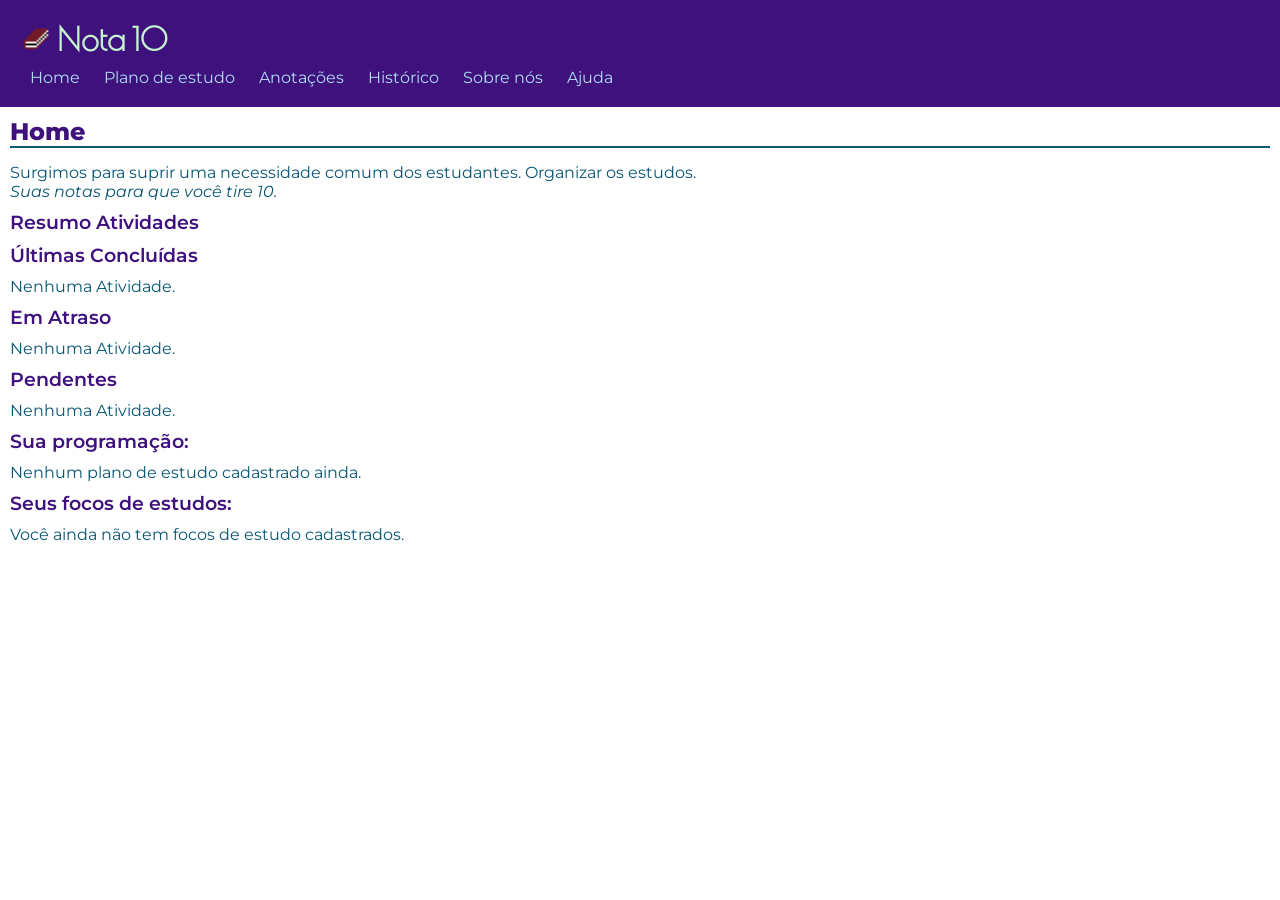
<file: startup/index.html>
<!-- Podem excluir os comentários que "conversão" com vcs, mas não excluam os que explicam o código -->
<!-- Comentem seu códigos se precisar -->
<!-- Algumas partes importantes da estrutura HTML eu não consegui fazer porque preciso do script para isso. -->
<!DOCTYPE html>
<html lang="pt-br">
<head>
    <meta charset="UTF-8">
    <meta name="viewport" content="width=device-width, initial-scale=1.0">
    <title>Nota 10</title>

    <link rel="stylesheet" href="style.css">

    <link rel="preconnect" href="https://fonts.googleapis.com">
<link rel="preconnect" href="https://fonts.gstatic.com" crossorigin>
<link href="https://fonts.googleapis.com/css2?family=Caveat:wght@400..700&family=Montserrat&family=Poiret+One&display=swap" rel="stylesheet">
<link rel="shortcut icon" href="imagens/favicon.ico" type="image/x-icon">
</head>
<body>
    <header>
        <h1>
            <img src="imagens/favicon.ico" alt="" class="logo"> Nota 10
        </h1>
        <nav>
            <ul>
                <li class="nav"><a href="index.html">Home</a></li>
                <li class="nav"><a href="plano_de_estudos.html">Plano de estudo</a></li>
                <li class="nav"><a href="anotacoes.html">Anotações</a></li>
                <li class="nav"><a href="historico.html">Histórico</a></li>
                <li class="nav"><a href="sobre_nos.html">Sobre nós</a></li>
                <li class="nav"><a href="ajuda.html">Ajuda</a></li>
            </ul>
        </nav>
    </header>

    <main>
        <h2>Home</h2>
        <p>
            Surgimos para suprir uma necessidade comum dos estudantes. Organizar os estudos. <br>
            <em>Suas notas para que você tire 10.</em>
        </p>
        
        <h3>Resumo Atividades</h3>
        <div id="resumo-atividades"></div>

        <h3>Sua programação:</h3>
        <section id="planos-container"></section>

        <h3>Seus focos de estudos:</h3>
        <section id="focos-container"></section>
    </main>

    <script src="script.js"></script>
</body>
</html>
</file>
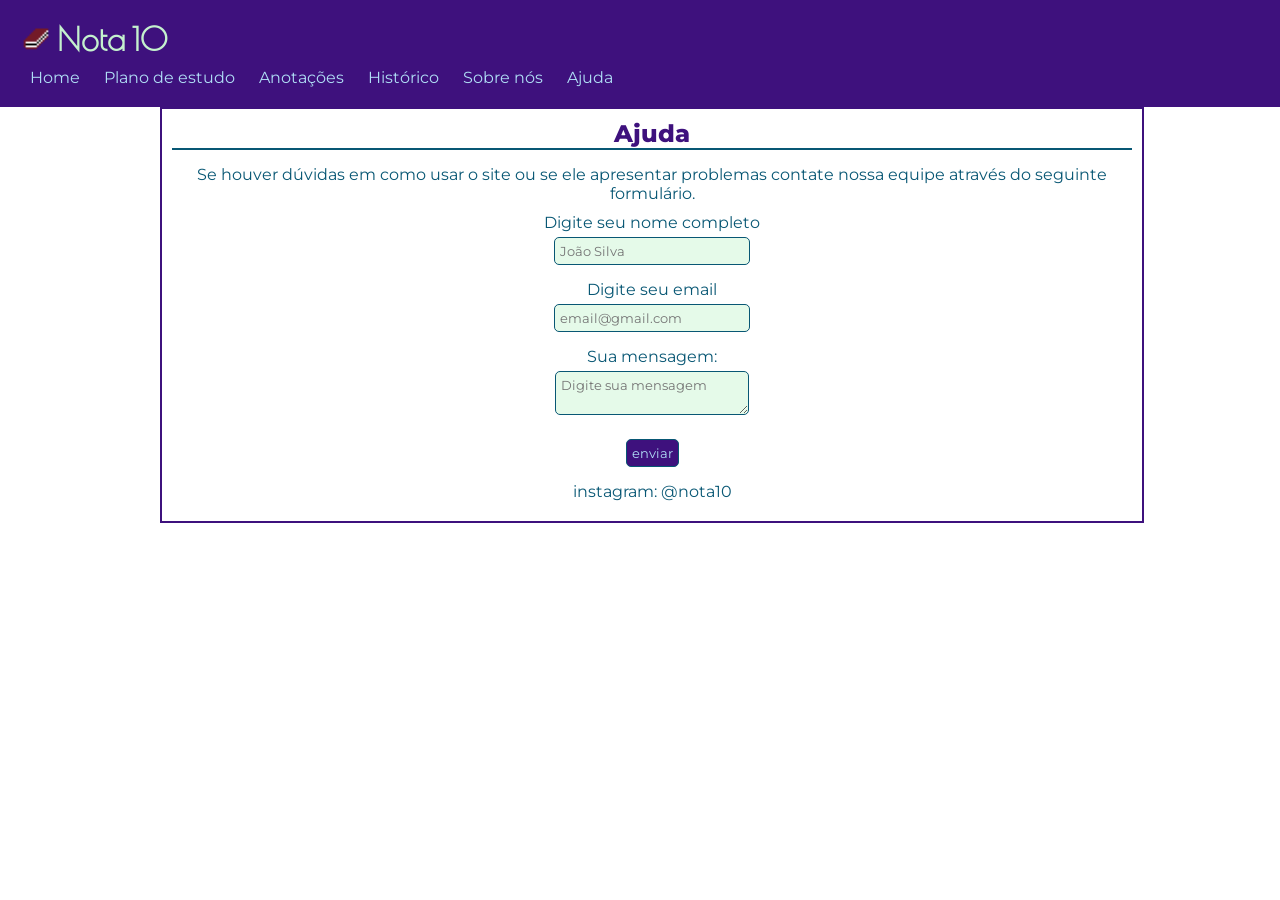
<file: startup/ajuda.html>
<!DOCTYPE html>
<html lang="pt-br">
<head>
    <meta charset="UTF-8">
    <meta name="viewport" content="width=device-width, initial-scale=1.0">
    <title>Nota 10 ajuda</title>

    <link rel="stylesheet" href="style.css">

    <link rel="preconnect" href="https://fonts.googleapis.com">
<link rel="preconnect" href="https://fonts.gstatic.com" crossorigin>
<link href="https://fonts.googleapis.com/css2?family=Caveat:wght@400..700&family=Montserrat&family=Poiret+One&display=swap" rel="stylesheet">
<link rel="shortcut icon" href="imagens/favicon.ico" type="image/x-icon">
</head>
<body>
    <header>
        <h1><img src="imagens/favicon.ico" alt="" class="logo"> Nota 10</h1>
        <nav>
            <ul>
                <li class="nav"><a href="index.html">Home</a></li>
                <li class="nav"><a href="plano_de_estudos.html">Plano de estudo</a></li>
                <li class="nav"><a href="anotacoes.html">Anotações</a></li>
                <li class="nav"><a href="historico.html">Histórico</a></li>
                <li class="nav"><a href="sobre_nos.html">Sobre nós</a></li>
                <li class="nav"><a href="ajuda.html">Ajuda</a></li>
            </ul>
        </nav>
    </header>

    <main id="form-ajuda">
        <h2>Ajuda</h2>
        <p>
            Se houver dúvidas em como usar o site ou se ele apresentar problemas contate nossa equipe através do seguinte formulário.
        </p>
        <p>
            <form method="post">
                <p>
                    <label for="nome-usuario">Digite seu nome <strong>completo</strong></label> <br>
                    <input type="text" name="nome-usuario" id="nome-usuario" placeholder="João Silva">
                </p>
                <p>
                    <label for="email-usuario">Digite seu email</label> <br>
                    <input type="email" name="email-usuario" id="email-usuario" placeholder="email@gmail.com">
                </p>
                <p>
                    <label for="mensagem-usuario">Sua mensagem:</label> <br>
                    <textarea name="mensagem-usuario" id="mensagem-usuario" placeholder="Digite sua mensagem"></textarea>
                </p>
                <p>
                    <input type="submit" value="enviar" id="enviar">
                </p>
            </form>
        </p>
        <p>
            instagram: @nota10
        </p>
    </main>


    <script src="script.js"></script>
</body>
</html>
</file>
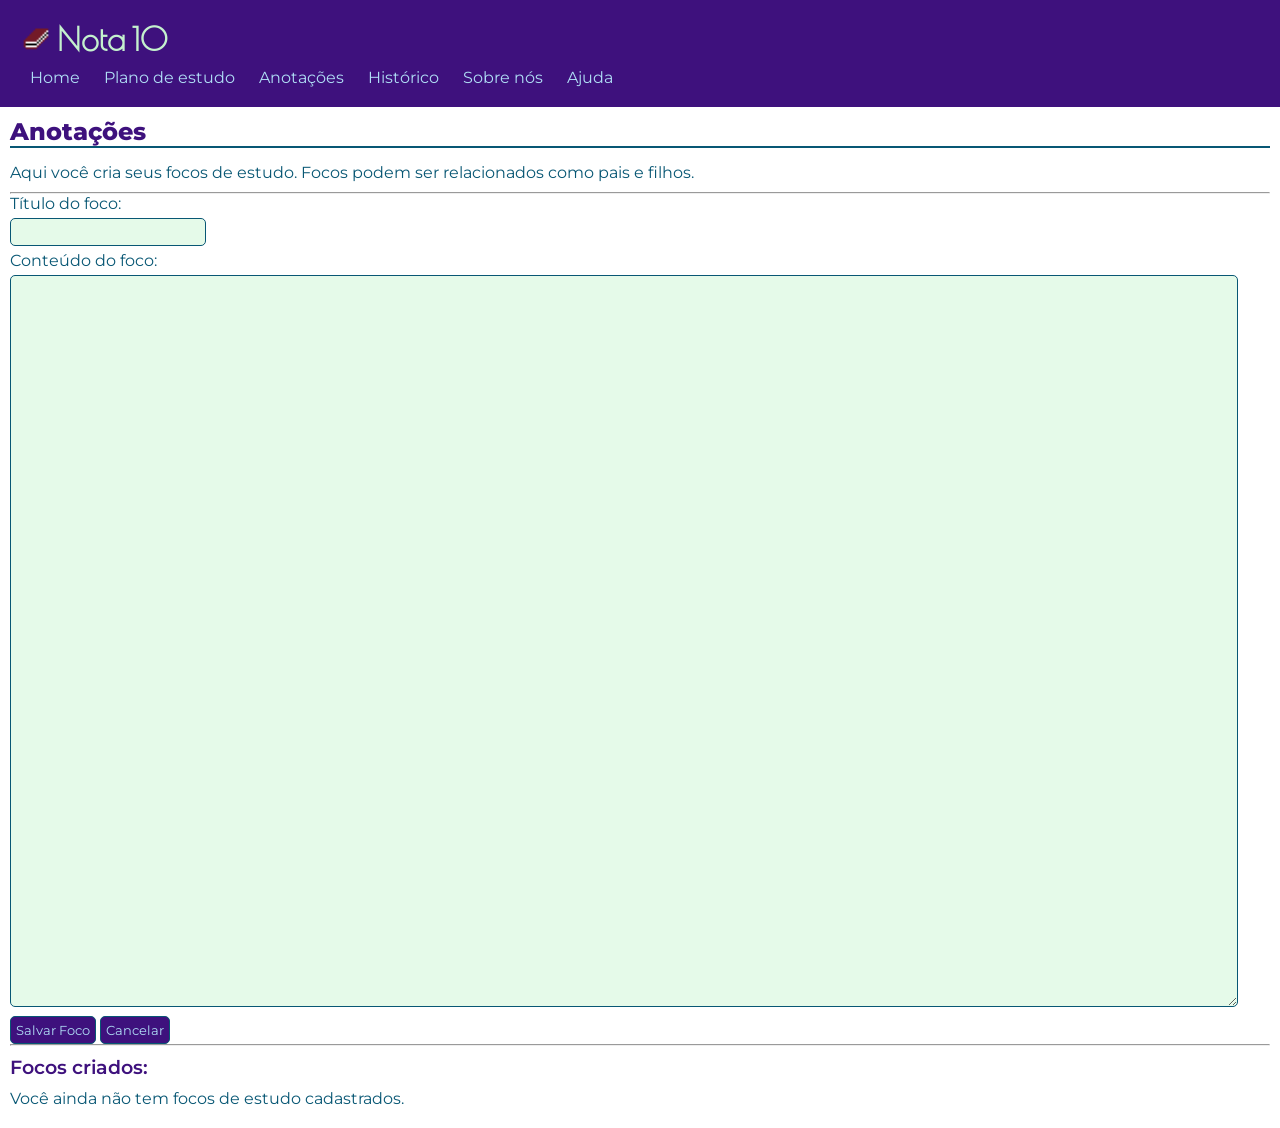
<file: startup/anotacoes.html>
<!DOCTYPE html>
<html lang="pt-br">
<head>
    <meta charset="UTF-8">
    <meta name="viewport" content="width=device-width, initial-scale=1.0">
    <title>Nota 10 anotações</title>
    <link rel="stylesheet" href="style.css">

    <link rel="preconnect" href="https://fonts.googleapis.com">
<link rel="preconnect" href="https://fonts.gstatic.com" crossorigin>
<link href="https://fonts.googleapis.com/css2?family=Caveat:wght@400..700&family=Montserrat&family=Poiret+One&display=swap" rel="stylesheet">
<link rel="shortcut icon" href="imagens/favicon.ico" type="image/x-icon">
</head>
<body>
    <header>
        <h1><img src="imagens/favicon.ico" alt="" class="logo"> Nota 10</h1>
        <nav>
            <ul>
                <li class="nav"><a href="index.html">Home</a></li>
                <li class="nav"><a href="plano_de_estudos.html">Plano de estudo</a></li>
                <li class="nav"><a href="anotacoes.html">Anotações</a></li>
                <li class="nav"><a href="historico.html">Histórico</a></li>
                <li class="nav"><a href="sobre_nos.html">Sobre nós</a></li>
                <li class="nav"><a href="ajuda.html">Ajuda</a></li>
            </ul>
        </nav>
    </header>

    <main>
        <h2>Anotações</h2>
        <p>Aqui você cria seus <strong>focos de estudo</strong>. Focos podem ser relacionados como pais e filhos.</p>

        <hr>

        <section>
            <form id="form-focos-estudos" onsubmit="event.preventDefault(); focoSalvarPrincipal();">
                <div>
                    <label for="titulo-foco">Título do foco:</label><br>
                    <input type="text" id="titulo-foco" name="titulo-foco" required>
                </div>

                <div>
                    <label for="conteudo-foco">Conteúdo do foco:</label><br>
                    <textarea id="conteudo-foco" name="conteudo-foco" required></textarea>
                </div>

                <div>
                    <button type="submit">Salvar Foco</button>
                    <button type="button" onclick="document.getElementById('form-focos-estudos').reset()">Cancelar</button>
                </div>
            </form>
        </section>

        <hr>

        <section>
            <h3>Focos criados:</h3>
            <div id="focos-container"></div>
        </section>
    </main>

    <script src="script.js"></script>
</body>
</file>
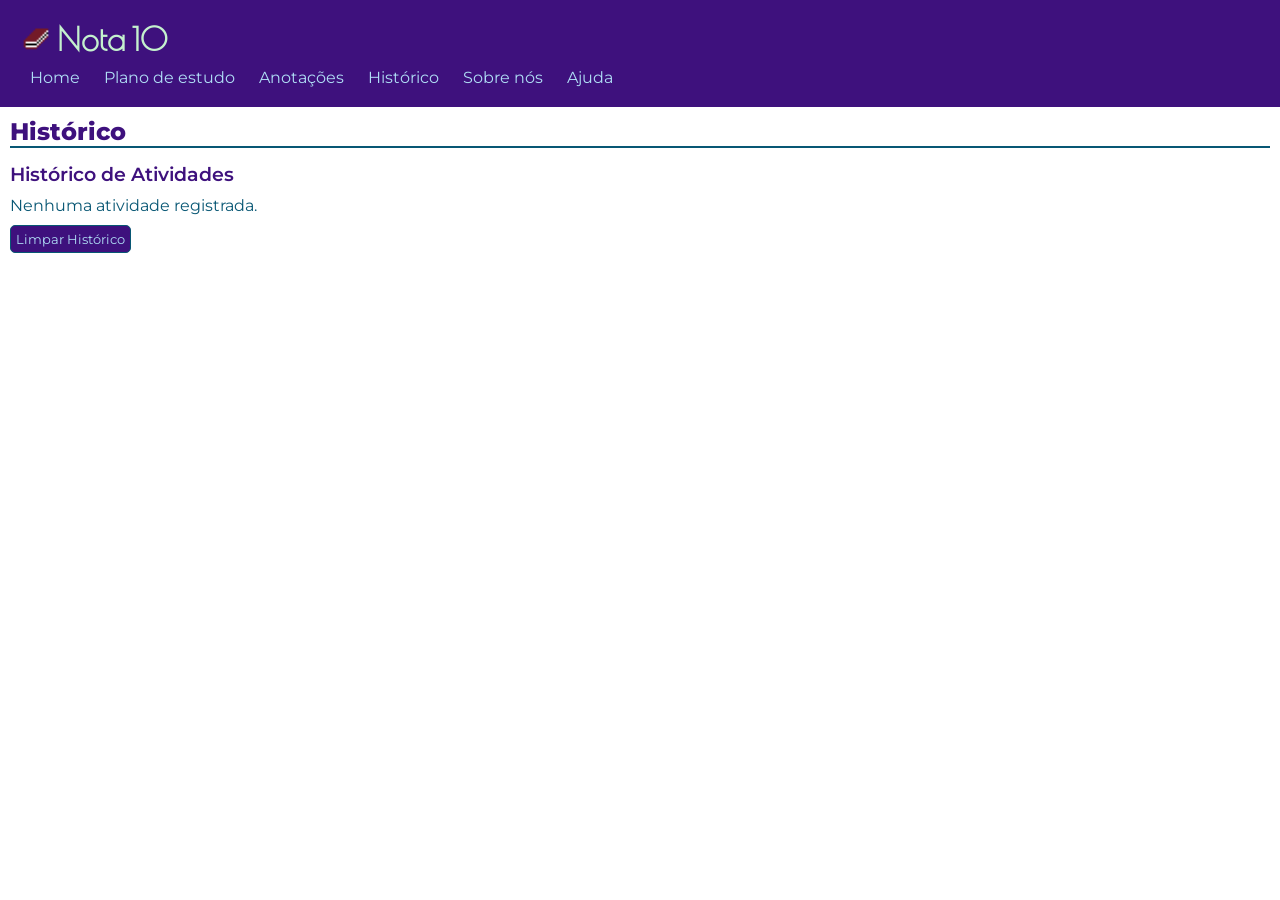
<file: startup/historico.html>
<!DOCTYPE html>
<html lang="pt-br">
<head>
    <meta charset="UTF-8">
    <meta name="viewport" content="width=device-width, initial-scale=1.0">
    <title>Nota 10 historico</title>

    <link rel="stylesheet" href="style.css">

    <link rel="preconnect" href="https://fonts.googleapis.com">
<link rel="preconnect" href="https://fonts.gstatic.com" crossorigin>
<link href="https://fonts.googleapis.com/css2?family=Caveat:wght@400..700&family=Montserrat&family=Poiret+One&display=swap" rel="stylesheet">
<link rel="shortcut icon" href="imagens/favicon.ico" type="image/x-icon">
</head>
<body>
    <header>
        <h1><img src="imagens/favicon.ico" alt="" class="logo"> Nota 10</h1>
        <nav>
            <ul>
                <li class="nav"><a href="index.html">Home</a></li>
                <li class="nav"><a href="plano_de_estudos.html">Plano de estudo</a></li>
                <li class="nav"><a href="anotacoes.html">Anotações</a></li>
                <li class="nav"><a href="historico.html">Histórico</a></li>
                <li class="nav"><a href="sobre_nos.html">Sobre nós</a></li>
                <li class="nav"><a href="ajuda.html">Ajuda</a></li>
            </ul>
        </nav>
    </header>

    <main>
        <h2>Histórico</h2>
        <section id="historico-atividades"></section>
    </main>


    <script src="script.js"></script>
</body>
</html>
</file>
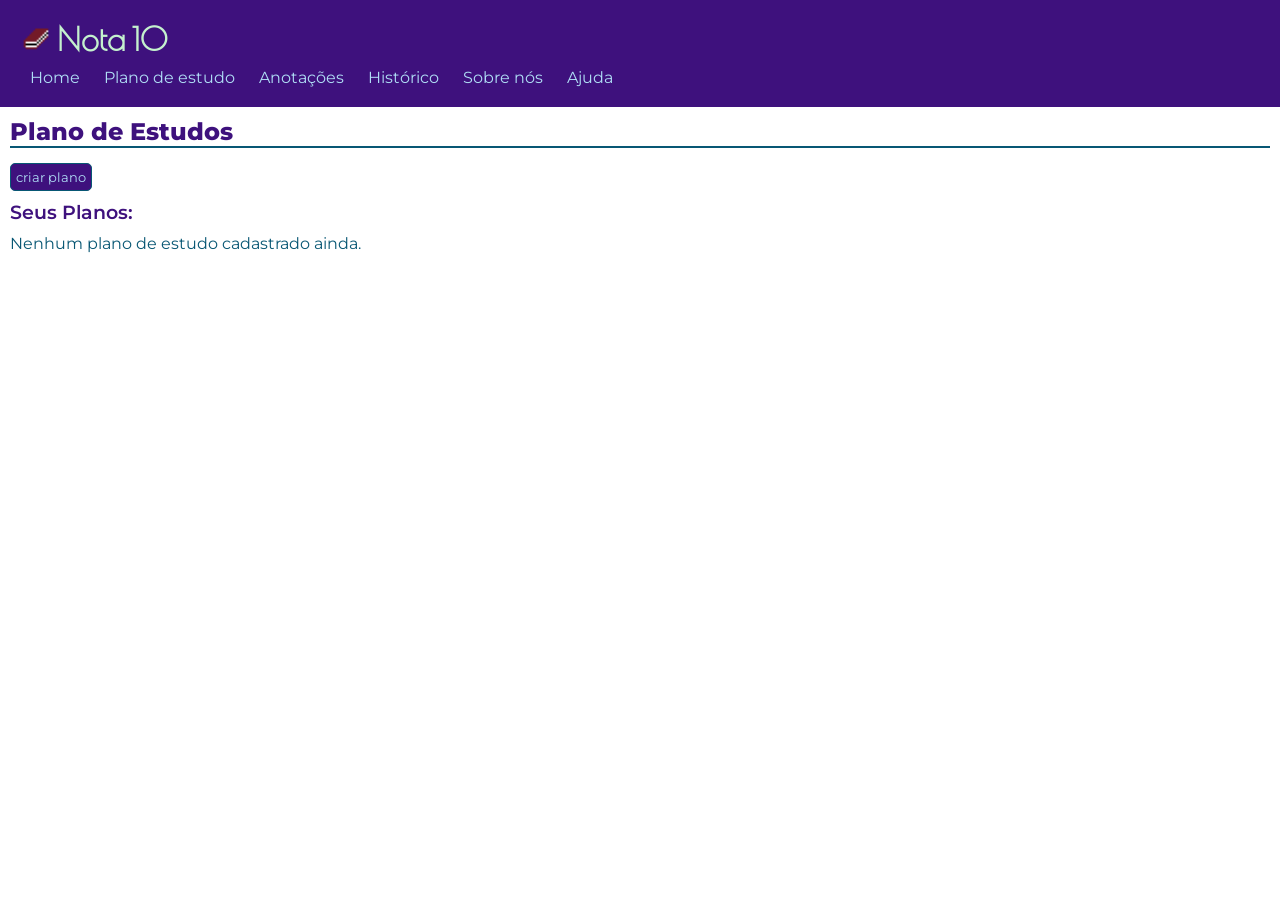
<file: startup/plano_de_estudos.html>
<!DOCTYPE html>
<html lang="pt-br">
<head>
    <meta charset="UTF-8" />
    <meta name="viewport" content="width=device-width, initial-scale=1.0"/>
    <title>Nota 10 estudos</title>
    <link rel="stylesheet" href="style.css" />

    <link rel="preconnect" href="https://fonts.googleapis.com">
<link rel="preconnect" href="https://fonts.gstatic.com" crossorigin>
<link href="https://fonts.googleapis.com/css2?family=Caveat:wght@400..700&family=Montserrat&family=Poiret+One&display=swap" rel="stylesheet">
<link rel="shortcut icon" href="imagens/favicon.ico" type="image/x-icon">
</head>
<body>
    <header>
        <h1><img src="imagens/favicon.ico" alt="" class="logo"> Nota 10</h1>
        <nav>
            <ul>
                <li class="nav"><a href="index.html">Home</a></li>
                <li class="nav"><a href="plano_de_estudos.html">Plano de estudo</a></li>
                <li class="nav"><a href="anotacoes.html">Anotações</a></li>
                <li class="nav"><a href="historico.html">Histórico</a></li>
                <li class="nav"><a href="sobre_nos.html">Sobre nós</a></li>
                <li class="nav"><a href="ajuda.html">Ajuda</a></li>
            </ul>
        </nav>
    </header>

    <main>
        <h2>Plano de Estudos</h2>

        <button onclick="exibicaoCriacaoPlano()">criar plano</button>

        <section id="plano-estudo">
            <form id="form-planos-estudos">
                <div class="display especial">
                    <input type="text" id="titulo-plano" placeholder="Título do plano" /><br>
                    <button type="button" onclick="planoExibirEtapa1()">Próximo</button>
                    <button type="button" onclick="planoCancelar()">Cancelar</button>
                </div>

                <div id="atividade" class="display">
                    <label for="atividade-plano">Adicione uma atividade:</label><br>
                    <input type="text" id="atividade-plano" placeholder="Descrição da atividade" /><br>
                    <button type="button" onclick="planoExibirEtapa2()">Avançar</button>
                    <button type="button" onclick="planoCancelar()">Cancelar atividade</button>
                </div>

                <div id="organizacao" class="display">
                    <p>Escolha a forma de organização da atividade:</p>
                    <button type="button" class="exibir-organizar">organização sem data</button>
                    <button type="button" class="exibir-organizar">organização com data</button>
                    <button type="button" onclick="planoCancelar()">Cancelar</button>
                </div>

                <div id="posicionamento" class="display">
                    <button type="button" id="organizacao-sem-data" onclick="planoSalvar(this)">Salvar atividade</button>
                    <button type="button" onclick="planoCancelar()">Cancelar atividade</button>
                </div>

                <div id="datas" class="display">
                    <label for="data-inicio-plano">Data de início:</label><br>
                    <input type="date" id="data-inicio-plano"><br>
                    <label for="data-fim-plano">Data de fim:</label><br>
                    <input type="date" id="data-fim-plano"><br>
                    <button type="button" id="organizacao-com-data" onclick="planoSalvar(this)">Salvar atividade</button>
                    <button type="button" onclick="planoCancelar()">Cancelar</button>
                </div>
            </form>
        </section>

        <h3>Seus Planos:</h3>
        <section id="planos-container"></section>
    </main>

    <script src="script.js"></script>
</body>
</html>
</file>
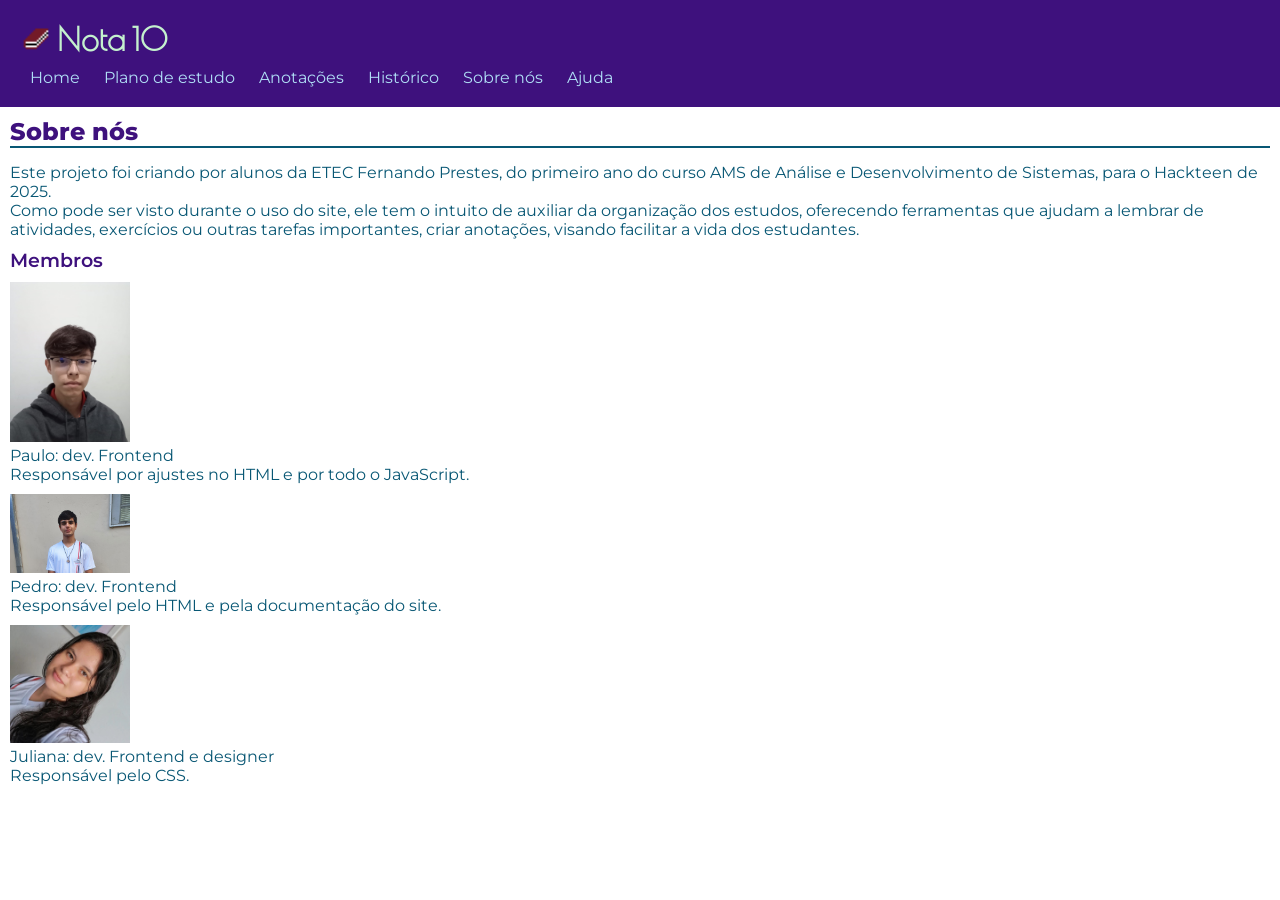
<file: startup/sobre_nos.html>
<!DOCTYPE html>
<html lang="pt-br">
<head>
    <meta charset="UTF-8">
    <meta name="viewport" content="width=device-width, initial-scale=1.0">
    <title>Nota 10 sobre nós</title>

    <link rel="stylesheet" href="style.css">

    <link rel="preconnect" href="https://fonts.googleapis.com">
<link rel="preconnect" href="https://fonts.gstatic.com" crossorigin>
<link href="https://fonts.googleapis.com/css2?family=Caveat:wght@400..700&family=Montserrat&family=Poiret+One&display=swap" rel="stylesheet">
<link rel="shortcut icon" href="imagens/favicon.ico" type="image/x-icon">
</head>
<body>
    <header>
        <h1><img src="imagens/favicon.ico" alt="" class="logo"> Nota 10</h1>
        <nav>
            <ul>
                <li class="nav"><a href="index.html">Home</a></li>
                <li class="nav"><a href="plano_de_estudos.html">Plano de estudo</a></li>
                <li class="nav"><a href="anotacoes.html">Anotações</a></li>
                <li class="nav"><a href="historico.html">Histórico</a></li>
                <li class="nav"><a href="sobre_nos.html">Sobre nós</a></li>
                <li class="nav"><a href="ajuda.html">Ajuda</a></li>
            </ul>
        </nav>
    </header>

    <main>
        <h2>Sobre nós</h2>
        <p>Este projeto foi criando por alunos da ETEC Fernando Prestes, do primeiro ano do curso AMS de Análise e Desenvolvimento de Sistemas, para o Hackteen de 2025.<br> 
        Como pode ser visto durante o uso do site, ele tem o intuito de auxiliar da organização dos estudos, oferecendo ferramentas que ajudam a lembrar de atividades, exercícios ou
        outras tarefas importantes, criar anotações, visando facilitar a vida dos estudantes.</p>
        <h3>Membros</h3>
        <p>
            <img src="imagens/paulo.jpeg" alt="foto do Paulo"> <br>
            Paulo: dev. Frontend <br>
            Responsável por ajustes no HTML e por todo o JavaScript.
        </p>
        <p>
            <img src="imagens/pedro.jpeg" alt="foto do Pedro"> <br>
            Pedro: dev. Frontend <br>
            Responsável pelo HTML e pela documentação do site.
        </p>
        <p>
            <img src="imagens/juliana.jpeg" alt="foto da Juliana"> <br>
            Juliana: dev. Frontend e designer <br>
            Responsável pelo CSS.
        </p>
    </main>

    <script src="script.js"></script>
</body>
</html>
</file>
<file: startup/style.css>
*{
    margin: 0;
    padding: 0;
    font-family: "Montserrat", sans-serif;
    font-optical-sizing: auto;
    font-weight: 400;
}
*:focus{
    outline: solid 3px rgb(160, 20, 150);

}
header{
    background: rgb(62, 17, 125);
    color: rgb(176, 222, 246);
    padding: 20px
}
h1{
    color: rgb(196, 241, 206);
    font-family: "Poiret One", sans-serif;
    font-weight: 1000;
    font-style: normal;
}
.logo{
    width: 30px;
    height: auto;
}
main{
    padding: 10px;
}
@media (min-width: 768px){
    #form-ajuda{
        border: solid 2px rgb(62, 17, 125);
        width: 75vw;
        margin-left: 12.5vw;
        text-align: center;
    }
}
#plano-estudo{
    position: absolute;
    display: none;
    background-color: white;
    padding: 10px;
    border: solid 3px black;
    border-radius: 10px;
    margin-left: 0;
    top: 50%;
    left: 50%;
    transform: translate(-50%, -50%);
}
#conteudo-foco{
    width: 95vw;
    height: 80vh;
}
details.especial>*{
    padding: 5px;
    border: dashed 1px black;
    margin: 10px 0;
    margin-left: 25px;
}
details.especial>summary{
    margin-left: 0;
    border: none;
}
.lista li, #relacoes-ul{
    list-style: inside;
}

.display{display: none;}
.display.especial{display: block;}
nav{
    margin-top: 10px;
}
a{
    text-decoration: none;
    color: rgb(176, 222, 246);
}
.nav, a{
    list-style: none;
    display: inline;
    padding: 5px;
}
.nav :hover{
    background: rgb(8, 87, 116);
    border-radius: 5px;
    color: rgb(168, 236, 183);
}
body{
    color: rgb(8, 87, 116);
}
h2{
    margin-bottom: 15px;
    border-bottom: solid 2px rgb(8, 87, 116);
    font-weight: 800;
}
h2, h3{
    color: rgb(62, 17, 125);
}
h3{
    font-weight: 600;
}
h3, p{
    margin-top: 10px;
    margin-bottom: 10px;
}
input, textarea{
    margin-top: 5px;
    margin-bottom: 5px;
    background: rgb(229, 250, 233);
    color: rgb(8, 87, 116);
    border-style: solid;
    border-width: 1px;
    border-radius: 5px;
    border-color: rgb(8, 87, 116);
    padding: 5px;
}
button, #enviar{
    background: rgb(62, 17, 125);
    color: rgb(176, 222, 246);
    padding: 5px;
    border-style: solid;
    border-width: 1px;
    border-radius: 5px;
    border-color: rgb(8, 87, 116);
}
button:hover{
    border-width: 2px;
    background: rgb(0, 80, 110);
    color: rgb(168, 236, 183);
}
@media (max-width: 767px) {
    header {
        padding: 10px;
        text-align: center;
    }

    h1 {
        font-size: 1.5em;
    }

    main {
        padding: 5px;
    }

    #conteudo-foco {
        width: 100vw;
        height: auto;
    }

    nav {
        display: flex;
        flex-direction: column;
        align-items: center;
    }

    .nav, a {
        display: block;
        padding: 10px;
        text-align: center;
    }

    h2 {
        font-size: 1.2em;
    }

    h3 {
        font-size: 1em;
    }

    input, textarea {
        width: 100%;
        box-sizing: border-box;
    }

    button, #enviar {
        margin-top: 5px;
        width: 100%;
    }
    button.especial{
        display: inline;
        width: fit-content;
    }
}
@media (min-width: 767px) and (max-width: 1025px) {
    header {
        padding: 15px;
        text-align: center;
    }

    h1 {
        font-size: 2em;
    }

    main {
        padding: 15px;
    }

    #conteudo-foco {
        width: 90vw;
        height: 70vh;
    }

    nav {
        display: flex;
        justify-content: center;
        flex-wrap: wrap;
    }

    .nav, a {
        padding: 8px 12px;
        display: inline-block;
    }

    h2 {
        font-size: 1.5em;
    }

    h3 {
        font-size: 1.2em;
    }

    input, textarea {
        width: 90%;
        box-sizing: border-box;
    }

    button, #enviar {
        width: auto;
        padding: 8px 16px;
    }
}
img{
    width: 120px;
}
</file>
